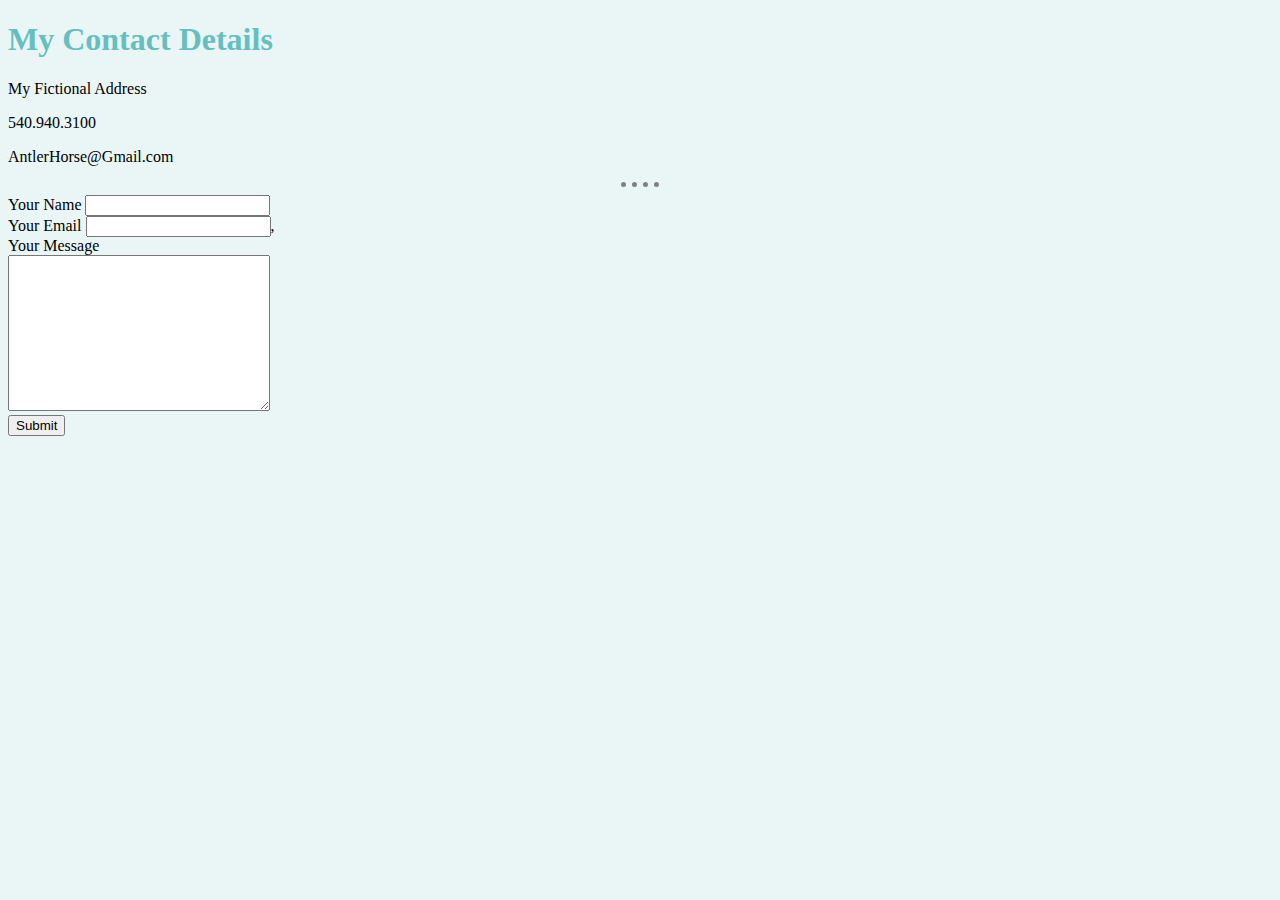
<file: contact-me.html>
<!DOCTYPE html>
<html lang="en" dir="ltr">
  <head>
    <meta charset="utf-8">
    <title>Contact Me</title>
    <link rel="stylesheet" href="css/styles.css">
  </head>
  <body>
<h1>My Contact Details</h1>
<p>My Fictional Address</p>
<p>540.940.3100</p>
<p>AntlerHorse@Gmail.com</p>
<hr>
<form action="mailto:AntlerHorse@Gmail.com" method="post" enctype="text/plain">
  <lable>Your Name</lable>
  <input type="text" name="yourName" value=""><br>
    <lable>Your Email</lable>
  <input type="email" name="yourEmail" value="">,<br>
  <label>Your Message</label><br>
  <textarea name="yourMessage" rows="10" cols="30"></textarea><br>
  <input type="submit" name="">
</form>
  </body>
</html>
</file>
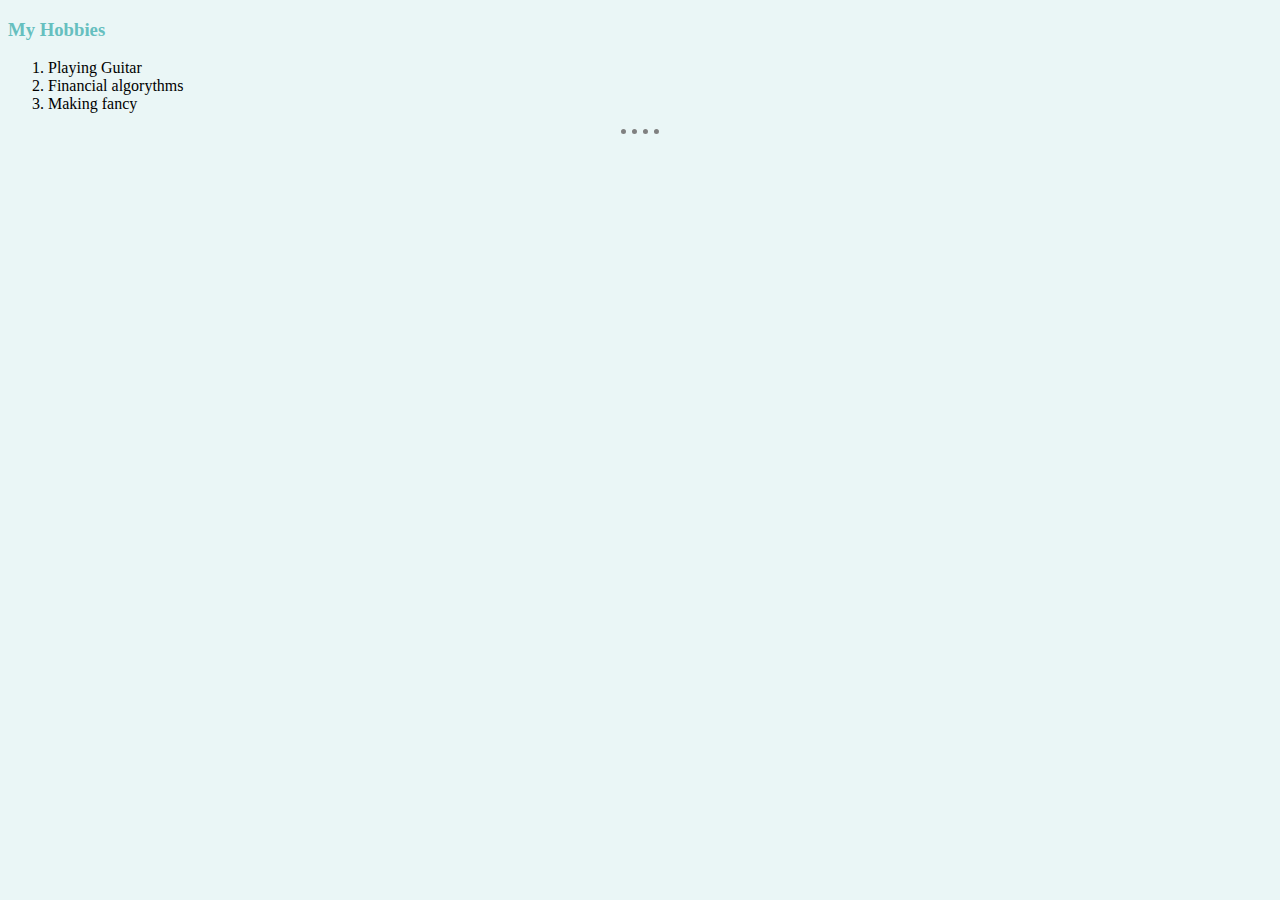
<file: hobbies.html>
<!DOCTYPE html>
<html lang="en" dir="ltr">

<head>
  <meta charset="utf-8">
  <title>My Hobbies</title>
  <link rel="stylesheet" href="css/styles.css">
</head>

<body>
  <h3>My Hobbies</h3>
  <ol>
    <li>Playing Guitar</li>
    <li>Financial algorythms</li>
    <li>Making fancy</li>
  </ol>

  <hr>
</body>

</html>
</file>
<file: css/styles.css>
body {
    background-color: #EAF6F6;
  }
  hr {
    border-style: none;
    border-top-style: dotted;
    border-color: gray;
    border-width: 5px;
    height: 0px;
    width: 3%;
  }

  img {
    height: 200px;
  }

  h1 {
    color: #66BFBF;
  }

  h3 {
      color: #66BFBF;
    }
</file>
